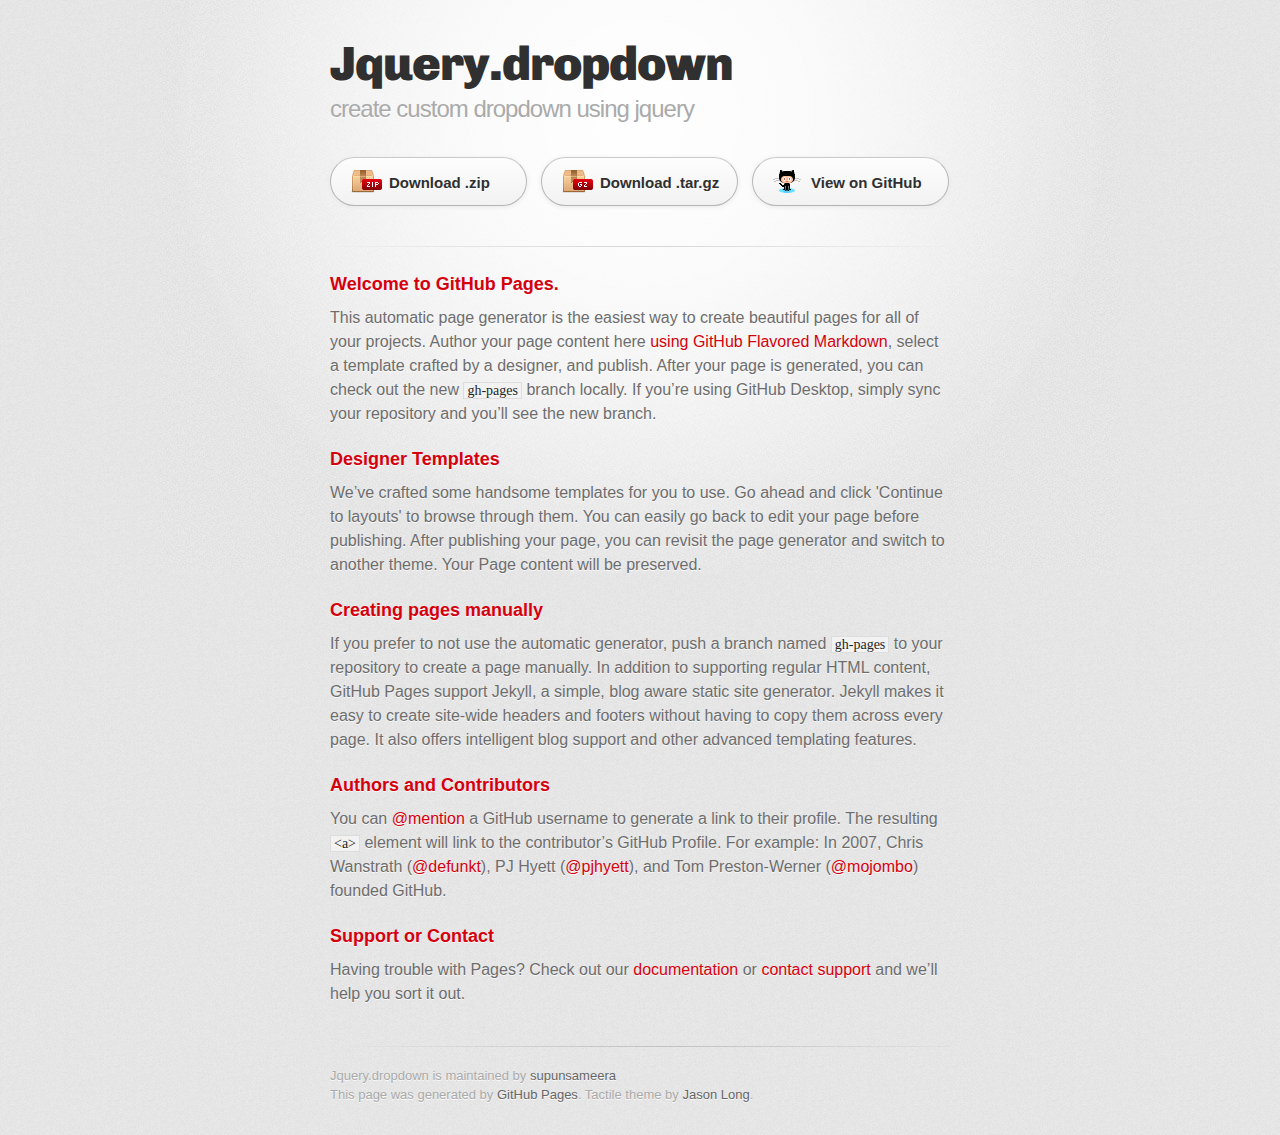
<file: index.html>
<!DOCTYPE html>
<html>
  <head>
    <meta charset='utf-8'>
    <meta http-equiv="X-UA-Compatible" content="chrome=1">
    <link href='https://fonts.googleapis.com/css?family=Chivo:900' rel='stylesheet' type='text/css'>
    <link rel="stylesheet" type="text/css" href="stylesheets/stylesheet.css" media="screen">
    <link rel="stylesheet" type="text/css" href="stylesheets/github-dark.css" media="screen">
    <link rel="stylesheet" type="text/css" href="stylesheets/print.css" media="print">
    <!--[if lt IE 9]>
    <script src="//html5shiv.googlecode.com/svn/trunk/html5.js"></script>
    <![endif]-->
    <title>Jquery.dropdown by supunsameera</title>
  </head>

  <body>
    <div id="container">
      <div class="inner">

        <header>
          <h1>Jquery.dropdown</h1>
          <h2>create custom dropdown using jquery</h2>
        </header>

        <section id="downloads" class="clearfix">
          <a href="https://github.com/supunsameera/jQuery.dropdown/zipball/master" id="download-zip" class="button"><span>Download .zip</span></a>
          <a href="https://github.com/supunsameera/jQuery.dropdown/tarball/master" id="download-tar-gz" class="button"><span>Download .tar.gz</span></a>
          <a href="https://github.com/supunsameera/jQuery.dropdown" id="view-on-github" class="button"><span>View on GitHub</span></a>
        </section>

        <hr>

        <section id="main_content">
          <h3>
<a id="welcome-to-github-pages" class="anchor" href="#welcome-to-github-pages" aria-hidden="true"><span aria-hidden="true" class="octicon octicon-link"></span></a>Welcome to GitHub Pages.</h3>

<p>This automatic page generator is the easiest way to create beautiful pages for all of your projects. Author your page content here <a href="https://guides.github.com/features/mastering-markdown/">using GitHub Flavored Markdown</a>, select a template crafted by a designer, and publish. After your page is generated, you can check out the new <code>gh-pages</code> branch locally. If you’re using GitHub Desktop, simply sync your repository and you’ll see the new branch.</p>

<h3>
<a id="designer-templates" class="anchor" href="#designer-templates" aria-hidden="true"><span aria-hidden="true" class="octicon octicon-link"></span></a>Designer Templates</h3>

<p>We’ve crafted some handsome templates for you to use. Go ahead and click 'Continue to layouts' to browse through them. You can easily go back to edit your page before publishing. After publishing your page, you can revisit the page generator and switch to another theme. Your Page content will be preserved.</p>

<h3>
<a id="creating-pages-manually" class="anchor" href="#creating-pages-manually" aria-hidden="true"><span aria-hidden="true" class="octicon octicon-link"></span></a>Creating pages manually</h3>

<p>If you prefer to not use the automatic generator, push a branch named <code>gh-pages</code> to your repository to create a page manually. In addition to supporting regular HTML content, GitHub Pages support Jekyll, a simple, blog aware static site generator. Jekyll makes it easy to create site-wide headers and footers without having to copy them across every page. It also offers intelligent blog support and other advanced templating features.</p>

<h3>
<a id="authors-and-contributors" class="anchor" href="#authors-and-contributors" aria-hidden="true"><span aria-hidden="true" class="octicon octicon-link"></span></a>Authors and Contributors</h3>

<p>You can <a href="https://help.github.com/articles/basic-writing-and-formatting-syntax/#mentioning-users-and-teams" class="user-mention">@mention</a> a GitHub username to generate a link to their profile. The resulting <code>&lt;a&gt;</code> element will link to the contributor’s GitHub Profile. For example: In 2007, Chris Wanstrath (<a href="https://github.com/defunkt" class="user-mention">@defunkt</a>), PJ Hyett (<a href="https://github.com/pjhyett" class="user-mention">@pjhyett</a>), and Tom Preston-Werner (<a href="https://github.com/mojombo" class="user-mention">@mojombo</a>) founded GitHub.</p>

<h3>
<a id="support-or-contact" class="anchor" href="#support-or-contact" aria-hidden="true"><span aria-hidden="true" class="octicon octicon-link"></span></a>Support or Contact</h3>

<p>Having trouble with Pages? Check out our <a href="https://help.github.com/pages">documentation</a> or <a href="https://github.com/contact">contact support</a> and we’ll help you sort it out.</p>
        </section>

        <footer>
          Jquery.dropdown is maintained by <a href="https://github.com/supunsameera">supunsameera</a><br>
          This page was generated by <a href="https://pages.github.com">GitHub Pages</a>. Tactile theme by <a href="https://twitter.com/jasonlong">Jason Long</a>.
        </footer>

        
      </div>
    </div>
  </body>
</html>
</file>
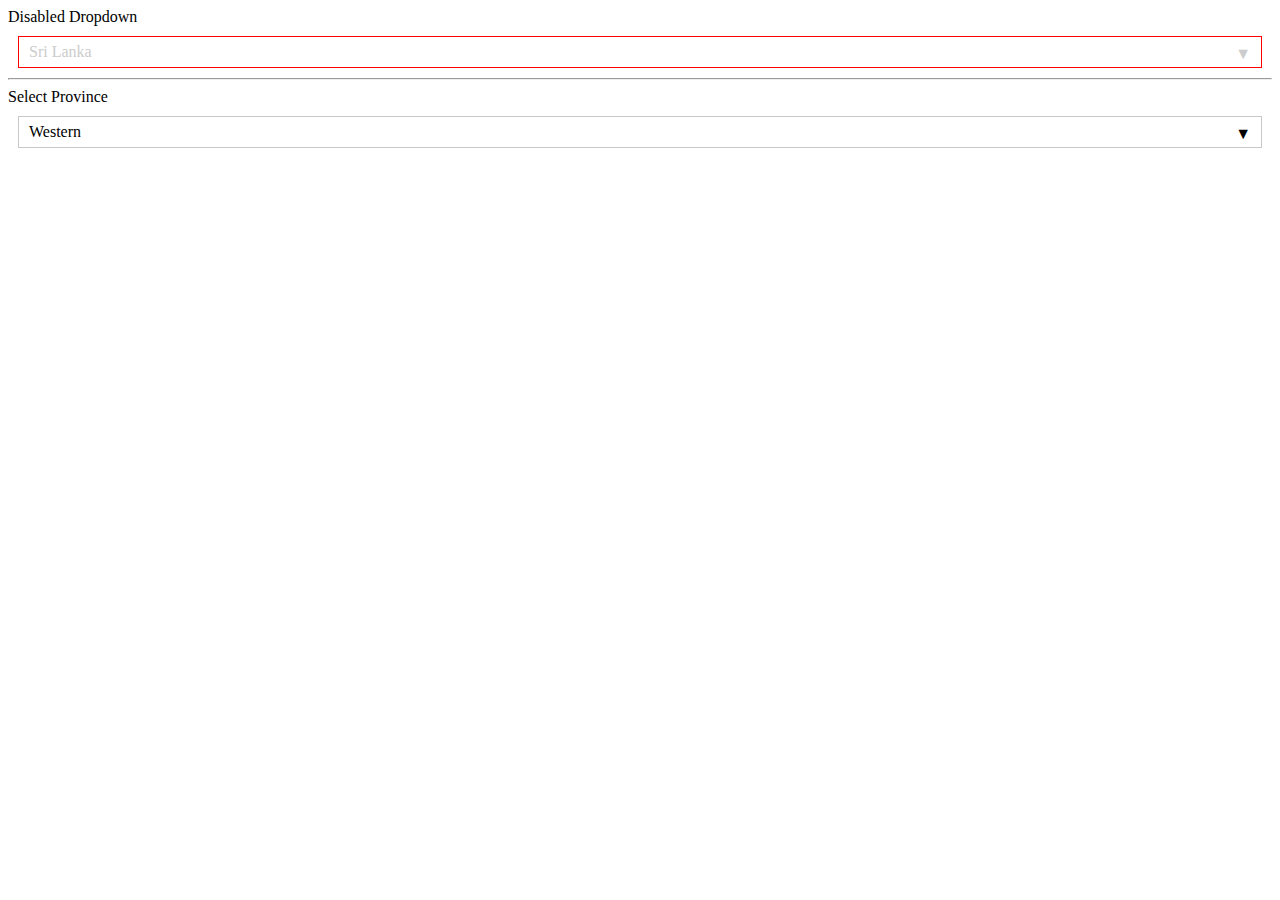
<file: demo/dropdown.html>
<!DOCTYPE html>
<html lang="en">
<head>
	<meta charset="UTF-8">
	<title>Document</title>
<link rel="stylesheet" href="dropdown.styles.css">
 <script src="https://ajax.googleapis.com/ajax/libs/jquery/2.2.2/jquery.min.js"></script>
 <script src="../js/jQuery.dropdown.js"></script>

</head>
<body>
	


<label for="country">Disabled Dropdown</label>
<select disabled name="country" id="country">
		<option selected value="sri lanka">Sri Lanka</option>
		<option value="philippines">Philippines</option>
		<option value="singapore">Singapore</option>
</select>
<hr>
<label for="province">Select Province</label>
<select name="province" class="province">
		<option selected value="western">Western</option>
		<option value="eastern">Eastern</option>
		<option value="southern">Southern</option>
		<option value="northen">Northen</option>
		<option value="central">Central</option>
	</select>


	<script>
		$(function(){
			$('#country').dropDownList({
				disabledBorder:'1px solid red'
			});
			$('.province').dropDownList();

		});
	</script>
</body>
</html>
</file>
<file: stylesheets/github-dark.css>
/*
The MIT License (MIT)

Copyright (c) 2016 GitHub, Inc.

Permission is hereby granted, free of charge, to any person obtaining a copy
of this software and associated documentation files (the "Software"), to deal
in the Software without restriction, including without limitation the rights
to use, copy, modify, merge, publish, distribute, sublicense, and/or sell
copies of the Software, and to permit persons to whom the Software is
furnished to do so, subject to the following conditions:

The above copyright notice and this permission notice shall be included in all
copies or substantial portions of the Software.

THE SOFTWARE IS PROVIDED "AS IS", WITHOUT WARRANTY OF ANY KIND, EXPRESS OR
IMPLIED, INCLUDING BUT NOT LIMITED TO THE WARRANTIES OF MERCHANTABILITY,
FITNESS FOR A PARTICULAR PURPOSE AND NONINFRINGEMENT. IN NO EVENT SHALL THE
AUTHORS OR COPYRIGHT HOLDERS BE LIABLE FOR ANY CLAIM, DAMAGES OR OTHER
LIABILITY, WHETHER IN AN ACTION OF CONTRACT, TORT OR OTHERWISE, ARISING FROM,
OUT OF OR IN CONNECTION WITH THE SOFTWARE OR THE USE OR OTHER DEALINGS IN THE
SOFTWARE.

*/

.pl-c /* comment */ {
  color: #969896;
}

.pl-c1 /* constant, variable.other.constant, support, meta.property-name, support.constant, support.variable, meta.module-reference, markup.raw, meta.diff.header */,
.pl-s .pl-v /* string variable */ {
  color: #0099cd;
}

.pl-e /* entity */,
.pl-en /* entity.name */ {
  color: #9774cb;
}

.pl-smi /* variable.parameter.function, storage.modifier.package, storage.modifier.import, storage.type.java, variable.other */,
.pl-s .pl-s1 /* string source */ {
  color: #ddd;
}

.pl-ent /* entity.name.tag */ {
  color: #7bcc72;
}

.pl-k /* keyword, storage, storage.type */ {
  color: #cc2372;
}

.pl-s /* string */,
.pl-pds /* punctuation.definition.string, string.regexp.character-class */,
.pl-s .pl-pse .pl-s1 /* string punctuation.section.embedded source */,
.pl-sr /* string.regexp */,
.pl-sr .pl-cce /* string.regexp constant.character.escape */,
.pl-sr .pl-sre /* string.regexp source.ruby.embedded */,
.pl-sr .pl-sra /* string.regexp string.regexp.arbitrary-repitition */ {
  color: #3c66e2;
}

.pl-v /* variable */ {
  color: #fb8764;
}

.pl-id /* invalid.deprecated */ {
  color: #e63525;
}

.pl-ii /* invalid.illegal */ {
  color: #f8f8f8;
  background-color: #e63525;
}

.pl-sr .pl-cce /* string.regexp constant.character.escape */ {
  font-weight: bold;
  color: #7bcc72;
}

.pl-ml /* markup.list */ {
  color: #c26b2b;
}

.pl-mh /* markup.heading */,
.pl-mh .pl-en /* markup.heading entity.name */,
.pl-ms /* meta.separator */ {
  font-weight: bold;
  color: #264ec5;
}

.pl-mq /* markup.quote */ {
  color: #00acac;
}

.pl-mi /* markup.italic */ {
  font-style: italic;
  color: #ddd;
}

.pl-mb /* markup.bold */ {
  font-weight: bold;
  color: #ddd;
}

.pl-md /* markup.deleted, meta.diff.header.from-file */ {
  color: #bd2c00;
  background-color: #ffecec;
}

.pl-mi1 /* markup.inserted, meta.diff.header.to-file */ {
  color: #55a532;
  background-color: #eaffea;
}

.pl-mdr /* meta.diff.range */ {
  font-weight: bold;
  color: #9774cb;
}

.pl-mo /* meta.output */ {
  color: #264ec5;
}
</file>
<file: stylesheets/print.css>
html, body, div, span, applet, object, iframe,
h1, h2, h3, h4, h5, h6, p, blockquote, pre,
a, abbr, acronym, address, big, cite, code,
del, dfn, em, img, ins, kbd, q, s, samp,
small, strike, strong, sub, sup, tt, var,
b, u, i, center,
dl, dt, dd, ol, ul, li,
fieldset, form, label, legend,
table, caption, tbody, tfoot, thead, tr, th, td,
article, aside, canvas, details, embed,
figure, figcaption, footer, header, hgroup,
menu, nav, output, ruby, section, summary,
time, mark, audio, video {
  padding: 0;
  margin: 0;
  font: inherit;
  font-size: 100%;
  vertical-align: baseline;
  border: 0;
}
/* HTML5 display-role reset for older browsers */
article, aside, details, figcaption, figure,
footer, header, hgroup, menu, nav, section {
  display: block;
}
body {
  line-height: 1;
}
ol, ul {
  list-style: none;
}
blockquote, q {
  quotes: none;
}
blockquote:before, blockquote:after,
q:before, q:after {
  content: '';
  content: none;
}
table {
  border-spacing: 0;
  border-collapse: collapse;
}
body {
  font-family: 'Helvetica Neue', Helvetica, Arial, serif;
  font-size: 13px;
  line-height: 1.5;
  color: #000;
}

a {
  font-weight: bold;
  color: #d5000d;
}

header {
  padding-top: 35px;
  padding-bottom: 10px;
}

header h1 {
  font-size: 48px;
  font-weight: bold;
  line-height: 1.2;
  color: #303030;
  letter-spacing: -1px;
}

header h2 {
  font-size: 24px;
  font-weight: normal;
  line-height: 1.3;
  color: #aaa;
  letter-spacing: -1px;
}
#downloads {
  display: none;
}
#main_content {
  padding-top: 20px;
}

code, pre {
  margin-bottom: 30px;
  font-family: Monaco, "Bitstream Vera Sans Mono", "Lucida Console", Terminal;
  font-size: 12px;
  color: #222;
}

code {
  padding: 0 3px;
}

pre {
  padding: 20px;
  overflow: auto;
  border: solid 1px #ddd;
}
pre code {
  padding: 0;
}

ul, ol, dl {
  margin-bottom: 20px;
}


/* COMMON STYLES */

table {
  width: 100%;
  border: 1px solid #ebebeb;
}

th {
  font-weight: 500;
}

td {
  font-weight: 300;
  text-align: center;
  border: 1px solid #ebebeb;
}

form {
  padding: 20px;
  background: #f2f2f2;

}


/* GENERAL ELEMENT TYPE STYLES */

h1 {
  font-size: 2.8em;
}

h2 {
  margin-bottom: 8px;
  font-size: 22px;
  font-weight: bold;
  color: #303030;
}

h3 {
  margin-bottom: 8px;
  font-size: 18px;
  font-weight: bold;
  color: #d5000d;
}

h4 {
  font-size: 16px;
  font-weight: bold;
  color: #303030;
}

h5 {
  font-size: 1em;
  color: #303030;
}

h6 {
  font-size: .8em;
  color: #303030;
}

p {
  margin-bottom: 20px;
  font-weight: 300;
}

a {
  text-decoration: none;
}

p a {
  font-weight: 400;
}

blockquote {
  padding: 0 0 0 30px;
  margin-bottom: 20px;
  font-size: 1.6em;
  border-left: 10px solid #e9e9e9;
}

ul li {
  list-style-position: inside;
  list-style: disc;
  padding-left: 20px;
}

ol li {
  list-style-position: inside;
  list-style: decimal;
  padding-left: 3px;
}

dl dd {
  font-style: italic;
  font-weight: 100;
}

footer {
  padding-top: 20px;
  padding-bottom: 30px;
  margin-top: 40px;
  font-size: 13px;
  color: #aaa;
}

footer a {
  color: #666;
}

/* MISC */
.clearfix:after {
  display: block;
  height: 0;
  clear: both;
  visibility: hidden;
  content: '.';
}

.clearfix {display: inline-block;}
* html .clearfix {height: 1%;}
.clearfix {display: block;}
</file>
<file: demo/dropdown.styles.css>
.dropdownWrapper{margin:10px}.dropdownWrapper .dropDownTitle{box-sizing:border-box;margin:0;box-shadow:none;background:#fff;border:1px solid #c8c8c8;cursor:pointer;display:block;height:32px;line-height:30px;padding:0 10px;overflow:hidden}.dropdownWrapper .dropDownTitle .triangle-bottom{float:right;margin-top:2px}.dropdownWrapper .dropDownTitle .triangle-bottom:before{content:'\25bc'}.dropdownWrapper .dropdownItemsWrapperul{list-style:none;padding:0;margin:0;display:none;box-sizing:border-box;box-shadow:0 2px 5px 0 rgba(0,0,0,.4);background-color:#fff;width:100%;max-height:200px;z-index:400;overflow-y:auto;position:relative}.dropdownWrapper .dropdownItemsWrapperul.isselectdisabled{display:none!important}.dropdownWrapper .dropdownItemsWrapperul .dropDownListItemli{padding:5px 10px;cursor:pointer;border-bottom:1px solid #ececec}.dropdownWrapper .dropdownItemsWrapperul .dropDownListItemli:hover{background-color:#c7c7c7}.dropdownWrapper.active .dropdownItemsWrapperul{display:block;position:absolute}.dropdownWrapper.isselectdisabled .dropDownTitle{cursor:default}
</file>
<file: stylesheets/stylesheet.css>
/* http://meyerweb.com/eric/tools/css/reset/
   v2.0 | 20110126
   License: none (public domain)
*/
html, body, div, span, applet, object, iframe,
h1, h2, h3, h4, h5, h6, p, blockquote, pre,
a, abbr, acronym, address, big, cite, code,
del, dfn, em, img, ins, kbd, q, s, samp,
small, strike, strong, sub, sup, tt, var,
b, u, i, center,
dl, dt, dd, ol, ul, li,
fieldset, form, label, legend,
table, caption, tbody, tfoot, thead, tr, th, td,
article, aside, canvas, details, embed,
figure, figcaption, footer, header, hgroup,
menu, nav, output, ruby, section, summary,
time, mark, audio, video {
	padding: 0;
	margin: 0;
	font: inherit;
	font-size: 100%;
	vertical-align: baseline;
	border: 0;
}
/* HTML5 display-role reset for older browsers */
article, aside, details, figcaption, figure,
footer, header, hgroup, menu, nav, section {
	display: block;
}
body {
	line-height: 1;
}
ol, ul {
	list-style: none;
}
blockquote, q {
	quotes: none;
}
blockquote:before, blockquote:after,
q:before, q:after {
	content: '';
	content: none;
}
table {
	border-spacing: 0;
	border-collapse: collapse;
}

/* LAYOUT STYLES */
body {
  font-family: 'Helvetica Neue', Helvetica, Arial, serif;
  font-size: 1em;
  line-height: 1.5;
  color: #6d6d6d;
  text-shadow: 0 1px 0 rgba(255, 255, 255, 0.8);
  background: #e7e7e7 url(../images/body-bg.png) 0 0 repeat;
}

a {
  color: #d5000d;
}
a:hover {
  color: #c5000c;
}

header {
  padding-top: 35px;
  padding-bottom: 25px;
}

header h1 {
  font-family: 'Chivo', 'Helvetica Neue', Helvetica, Arial, serif;
  font-size: 48px; font-weight: 900;
  line-height: 1.2;
  color: #303030;
  letter-spacing: -1px;
}

header h2 {
  font-size: 24px;
  font-weight: normal;
  line-height: 1.3;
  color: #aaa;
  letter-spacing: -1px;
}

#container {
  min-height: 595px;
  background: transparent url(../images/highlight-bg.jpg) 50% 0 no-repeat;
}

.inner {
  width: 620px;
  margin: 0 auto;
}

#container .inner img {
  max-width: 100%;
}

#downloads {
  margin-bottom: 40px;
}

a.button {
  display: block;
  float: left;
  width: 179px;
  padding: 12px 8px 12px 8px;
  margin-right: 14px;
  font-size: 15px;
  font-weight: bold;
  line-height: 25px;
  color: #303030;
  background: #fdfdfd; /* Old browsers */
  background: -moz-linear-gradient(top,  #fdfdfd 0%, #f2f2f2 100%); /* FF3.6+ */
  background: -webkit-gradient(linear, left top, left bottom, color-stop(0%,#fdfdfd), color-stop(100%,#f2f2f2)); /* Chrome,Safari4+ */
  background: -webkit-linear-gradient(top,  #fdfdfd 0%,#f2f2f2 100%); /* Chrome10+,Safari5.1+ */
  background: -o-linear-gradient(top,  #fdfdfd 0%,#f2f2f2 100%); /* Opera 11.10+ */
  background: -ms-linear-gradient(top,  #fdfdfd 0%,#f2f2f2 100%); /* IE10+ */
  background: linear-gradient(top,  #fdfdfd 0%,#f2f2f2 100%); /* W3C */
  filter: progid:DXImageTransform.Microsoft.gradient( startColorstr='#fdfdfd', endColorstr='#f2f2f2',GradientType=0 ); /* IE6-9 */
  border-top: solid 1px #cbcbcb;
  border-right: solid 1px #b7b7b7;
  border-bottom: solid 1px #b3b3b3;
  border-left: solid 1px #b7b7b7;
  border-radius: 30px;
  -webkit-box-shadow: 10px 10px 5px #888;
  -moz-box-shadow: 10px 10px 5px #888;
  box-shadow: 0px 1px 5px #e8e8e8;
  -moz-border-radius: 30px;
  -webkit-border-radius: 30px;
}
a.button:hover {
  background: #fafafa; /* Old browsers */
  background: -moz-linear-gradient(top,  #fdfdfd 0%, #f6f6f6 100%); /* FF3.6+ */
  background: -webkit-gradient(linear, left top, left bottom, color-stop(0%,#fdfdfd), color-stop(100%,#f6f6f6)); /* Chrome,Safari4+ */
  background: -webkit-linear-gradient(top,  #fdfdfd 0%,#f6f6f6 100%); /* Chrome10+,Safari5.1+ */
  background: -o-linear-gradient(top,  #fdfdfd 0%,#f6f6f6 100%); /* Opera 11.10+ */
  background: -ms-linear-gradient(top,  #fdfdfd 0%,#f6f6f6 100%); /* IE10+ */
  background: linear-gradient(top,  #fdfdfd 0%,#f6f6f6, 100%); /* W3C */
  filter: progid:DXImageTransform.Microsoft.gradient( startColorstr='#fdfdfd', endColorstr='#f6f6f6',GradientType=0 ); /* IE6-9 */
  border-top: solid 1px #b7b7b7;
  border-right: solid 1px #b3b3b3;
  border-bottom: solid 1px #b3b3b3;
  border-left: solid 1px #b3b3b3;
}

a.button span {
  display: block;
  height: 23px;
  padding-left: 50px;
}

#download-zip span {
  background: transparent url(../images/zip-icon.png) 12px 50% no-repeat;
}
#download-tar-gz span {
  background: transparent url(../images/tar-gz-icon.png) 12px 50% no-repeat;
}
#view-on-github span {
  background: transparent url(../images/octocat-icon.png) 12px 50% no-repeat;
}
#view-on-github {
  margin-right: 0;
}

code, pre {
  margin-bottom: 30px;
  font-family: Monaco, "Bitstream Vera Sans Mono", "Lucida Console", Terminal;
  font-size: 14px;
  color: #222;
}

code {
  padding: 0 3px;
  background-color: #f2f2f2;
  border: solid 1px #ddd;
}

pre {
  padding: 20px;
  overflow: auto;
  color: #f2f2f2;
  text-shadow: none;
  background: #303030;
}
pre code {
  padding: 0;
  color: #f2f2f2;
  background-color: #303030;
  border: none;
}

ul, ol, dl {
  margin-bottom: 20px;
}


/* COMMON STYLES */

hr {
  height: 1px;
  padding-bottom: 1em;
  margin-top: 1em;
  line-height: 1px;
  background: transparent url('../images/hr.png') 50% 0 no-repeat;
  border: none;
}

strong {
  font-weight: bold;
}

em {
  font-style: italic;
}

table {
  width: 100%;
  border: 1px solid #ebebeb;
}

th {
  font-weight: 500;
}

td {
  font-weight: 300;
  text-align: center;
  border: 1px solid #ebebeb;
}

form {
  padding: 20px;
  background: #f2f2f2;

}


/* GENERAL ELEMENT TYPE STYLES */

h1 {
  font-size: 32px;
}

h2 {
  margin-bottom: 8px;
  font-size: 22px;
  font-weight: bold;
  color: #303030;
}

h3 {
  margin-bottom: 8px;
  font-size: 18px;
  font-weight: bold;
  color: #d5000d;
}

h4 {
  font-size: 16px;
  font-weight: bold;
  color: #303030;
}

h5 {
  font-size: 1em;
  color: #303030;
}

h6 {
  font-size: .8em;
  color: #303030;
}

p {
  margin-bottom: 20px;
  font-weight: 300;
}

a {
  text-decoration: none;
}

p a {
  font-weight: 400;
}

blockquote {
  padding: 0 0 0 30px;
  margin-bottom: 20px;
  font-size: 1.6em;
  border-left: 10px solid #e9e9e9;
}

ul li {
  list-style-position: inside;
  list-style: disc;
  padding-left: 20px;
}

ol li {
  list-style-position: inside;
  list-style: decimal;
  padding-left: 3px;
}

dl dt {
  color: #303030;
}

footer {
  padding-top: 20px;
  padding-bottom: 30px;
  margin-top: 40px;
  font-size: 13px;
  color: #aaa;
  background: transparent url('../images/hr.png') 0 0 no-repeat;
}

footer a {
  color: #666;
}
footer a:hover {
  color: #444;
}

/* MISC */
.clearfix:after {
  display: block;
  height: 0;
  clear: both;
  visibility: hidden;
  content: '.';
}

.clearfix {display: inline-block;}
* html .clearfix {height: 1%;}
.clearfix {display: block;}

/* #Media Queries
================================================== */

/* Smaller than standard 960 (devices and browsers) */
@media only screen and (max-width: 959px) { }

/* Tablet Portrait size to standard 960 (devices and browsers) */
@media only screen and (min-width: 768px) and (max-width: 959px) { }

/* All Mobile Sizes (devices and browser) */
@media only screen and (max-width: 767px) {
  header {
    padding-top: 10px;
    padding-bottom: 10px;
  }
  #downloads {
    margin-bottom: 25px;
  }
  #download-zip, #download-tar-gz {
    display: none;
  }
  .inner {
    width: 94%;
    margin: 0 auto;
  }
}

/* Mobile Landscape Size to Tablet Portrait (devices and browsers) */
@media only screen and (min-width: 480px) and (max-width: 767px) { }

/* Mobile Portrait Size to Mobile Landscape Size (devices and browsers) */
@media only screen and (max-width: 479px) { }
</file>
